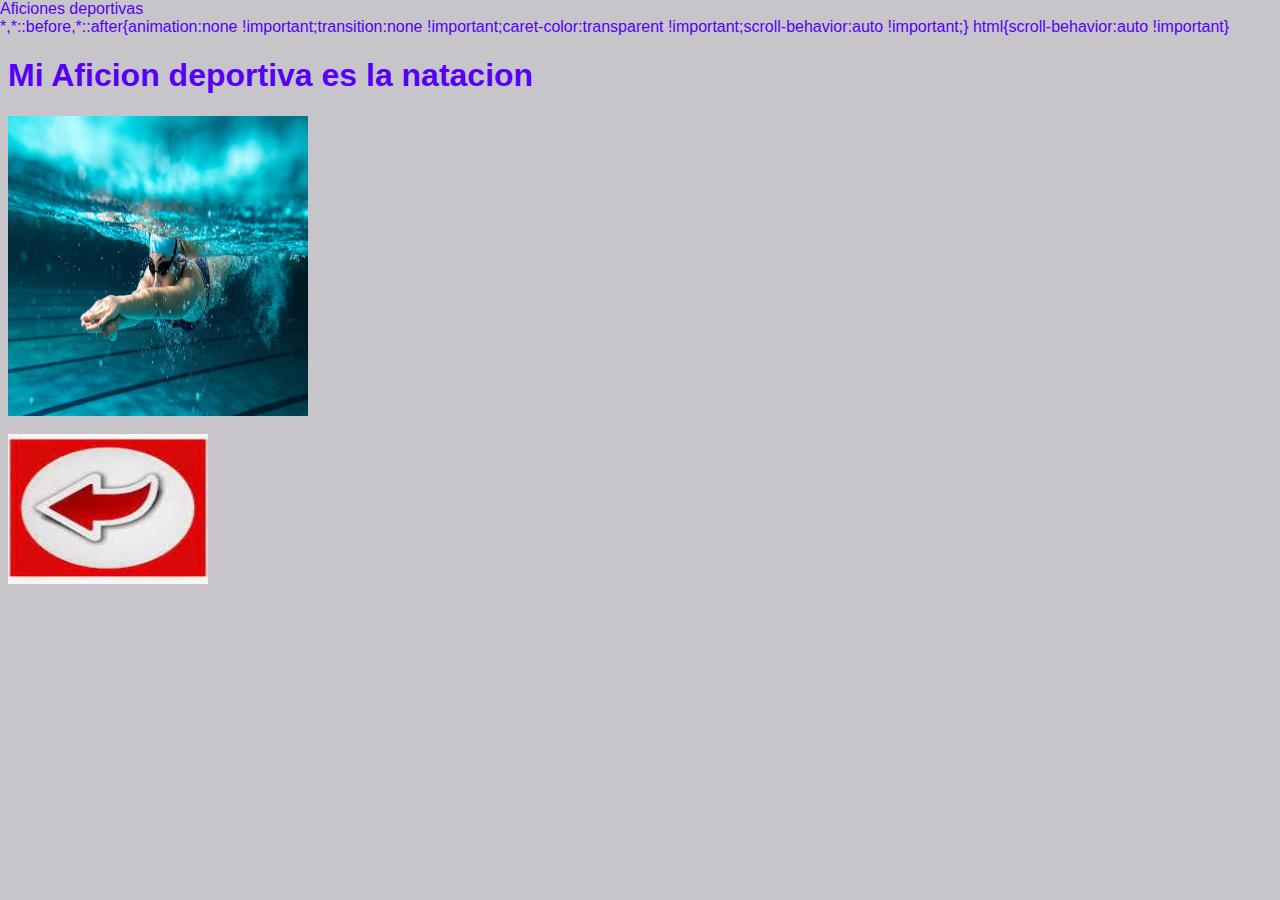
<file: 1.html>
<!DOCTYPE html>
<html>
    <head>
        <title>
            Aficiones deportivas
        </title>
        <link rel="stylesheet" href="index.css">
        <link rel="shortcut icon" href="icon.ico"> 
        <meta http-equiv="content-type" content="text/html;charset=UTF-8">
    </head>
    <body>
        <h1>
            Mi Aficion deportiva es la natacion  
        </h1>
    </body>
    <img src="natacion.jpg" alt="natacion">
     <br>
     <a href="index.html">
        <img class="salida" src="back.jpg" alt="salir">
    </a>
</html>
</file>
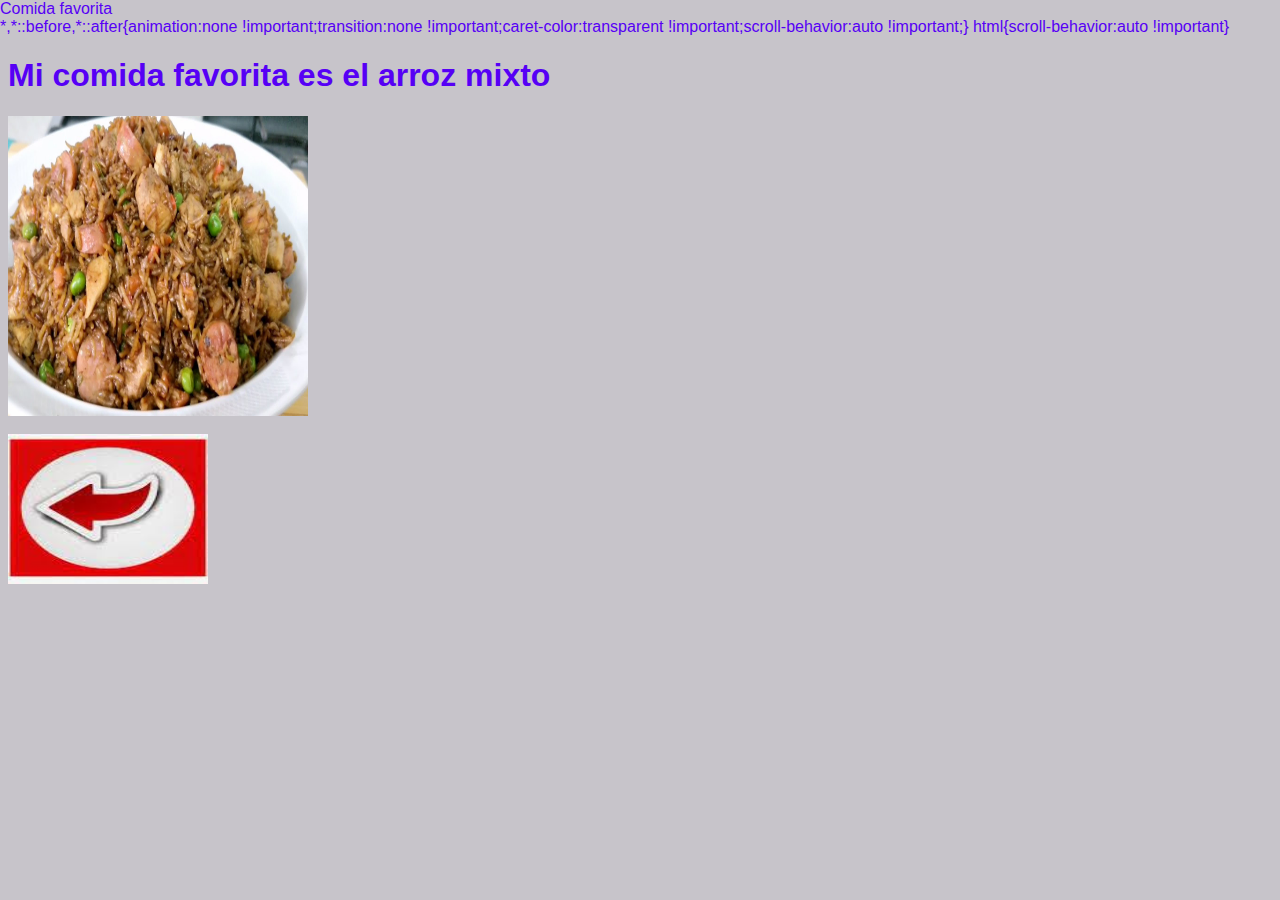
<file: 2.html>
<!DOCTYPE html>
<html>
    <head>
        <title>
            Comida favorita
        </title>
        <link rel="stylesheet" href="index.css">
        <link rel="shortcut icon" href="icon.ico"> 
        <meta http-equiv="content-type" content="text/html;charset=UTF-8">
    </head>
    <body>
        <h1>
            Mi comida favorita es el arroz mixto 
        </h1>
    </body>
    <img src="arroz mixto.jpg" alt="arroz mixto">
    <br>
    <a href="index.html">
        <img class="salida" src="back.jpg" alt="salir">
    </a>
</html>
</file>
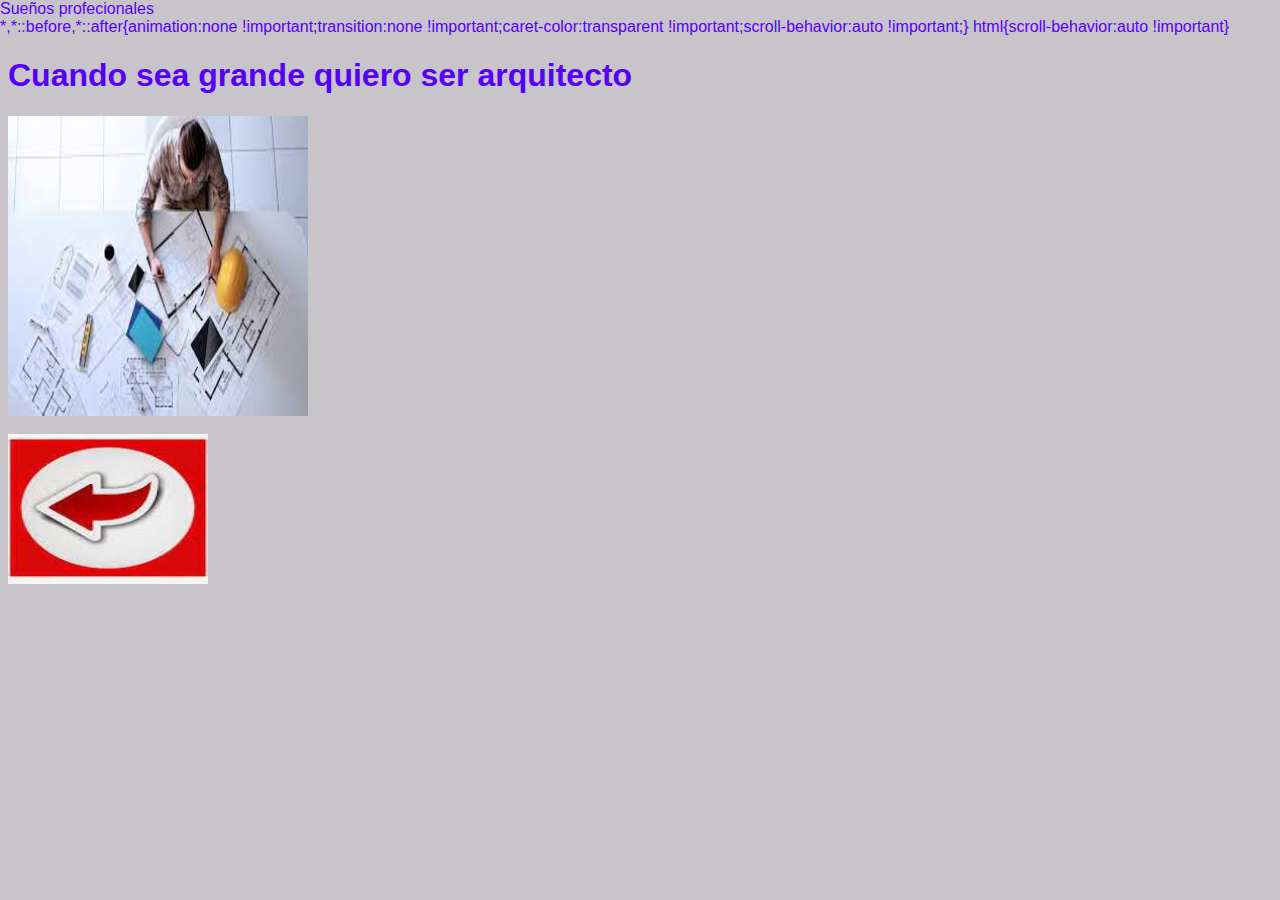
<file: 3.html>
<!DOCTYPE html>
<html>
    <head>
        <title>
             Sueños profecionales
        </title>
        <link rel="stylesheet" href="index.css">
        <link rel="shortcut icon" href="icon.ico"> 
        <meta http-equiv="content-type" content="text/html;charset=UTF-8">
    </head>
    <body>
        <h1>
            Cuando sea grande quiero ser arquitecto  
        </h1>
    </body>
    <img src="arquitecto.jpg" alt="construcion">
    <br>
    <a href="index.html">
        <img class="salida" src="back.jpg" alt="salir">
    </a>
</html>
</file>
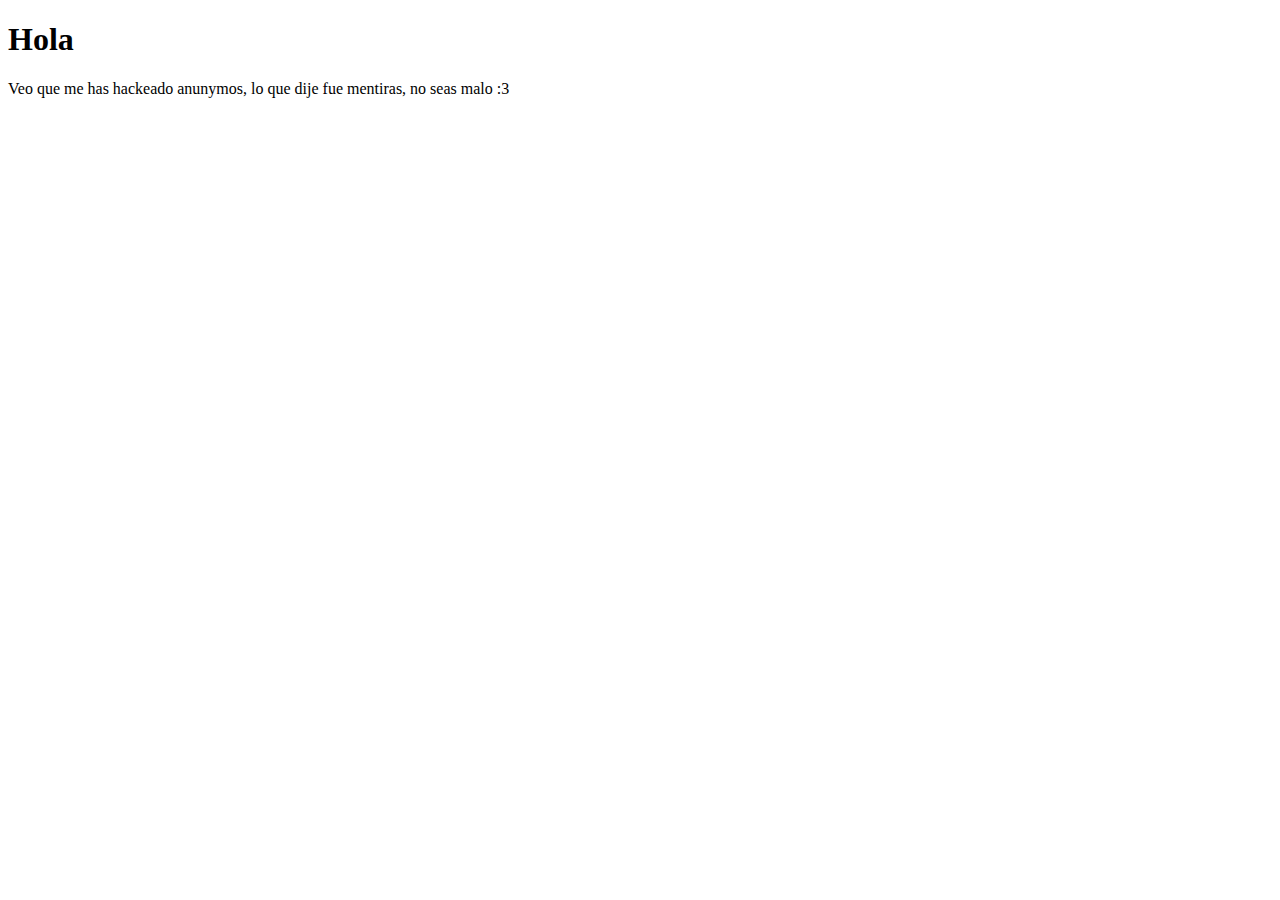
<file: PERFIL.html>
<!DOCTYPE html>
<html>
    <head>
        <title>
            plantilla
        </title>
        <meta http-equiv="content-type" content="text/html;charset=UTF-8">
    </head>
    <body>
        <h1>
            Hola 
        </h1>
        <p>
            Veo que me has hackeado anunymos, lo que dije fue mentiras, no seas malo :3
        </p>
    </body>
</html>
</file>
<file: index.css>
* {
    background-color:rgb(199, 196, 202);
    color: rgb(86, 0, 245);
    display: block;
    font-family: sans-serif;
}
.texto {
    background-color:rgb(255, 100, 20);
    width: 30%;
    border: 0px;
    border-radius: 10px;
    padding-left: 1em;
    margin-left: 20px;
    display: flexbox;
    margin: 0.5em;
}
img {
    height:300px;
    width: 300px;
}
.salida {
    height:150px;
    width: 200px;
}
</file>
